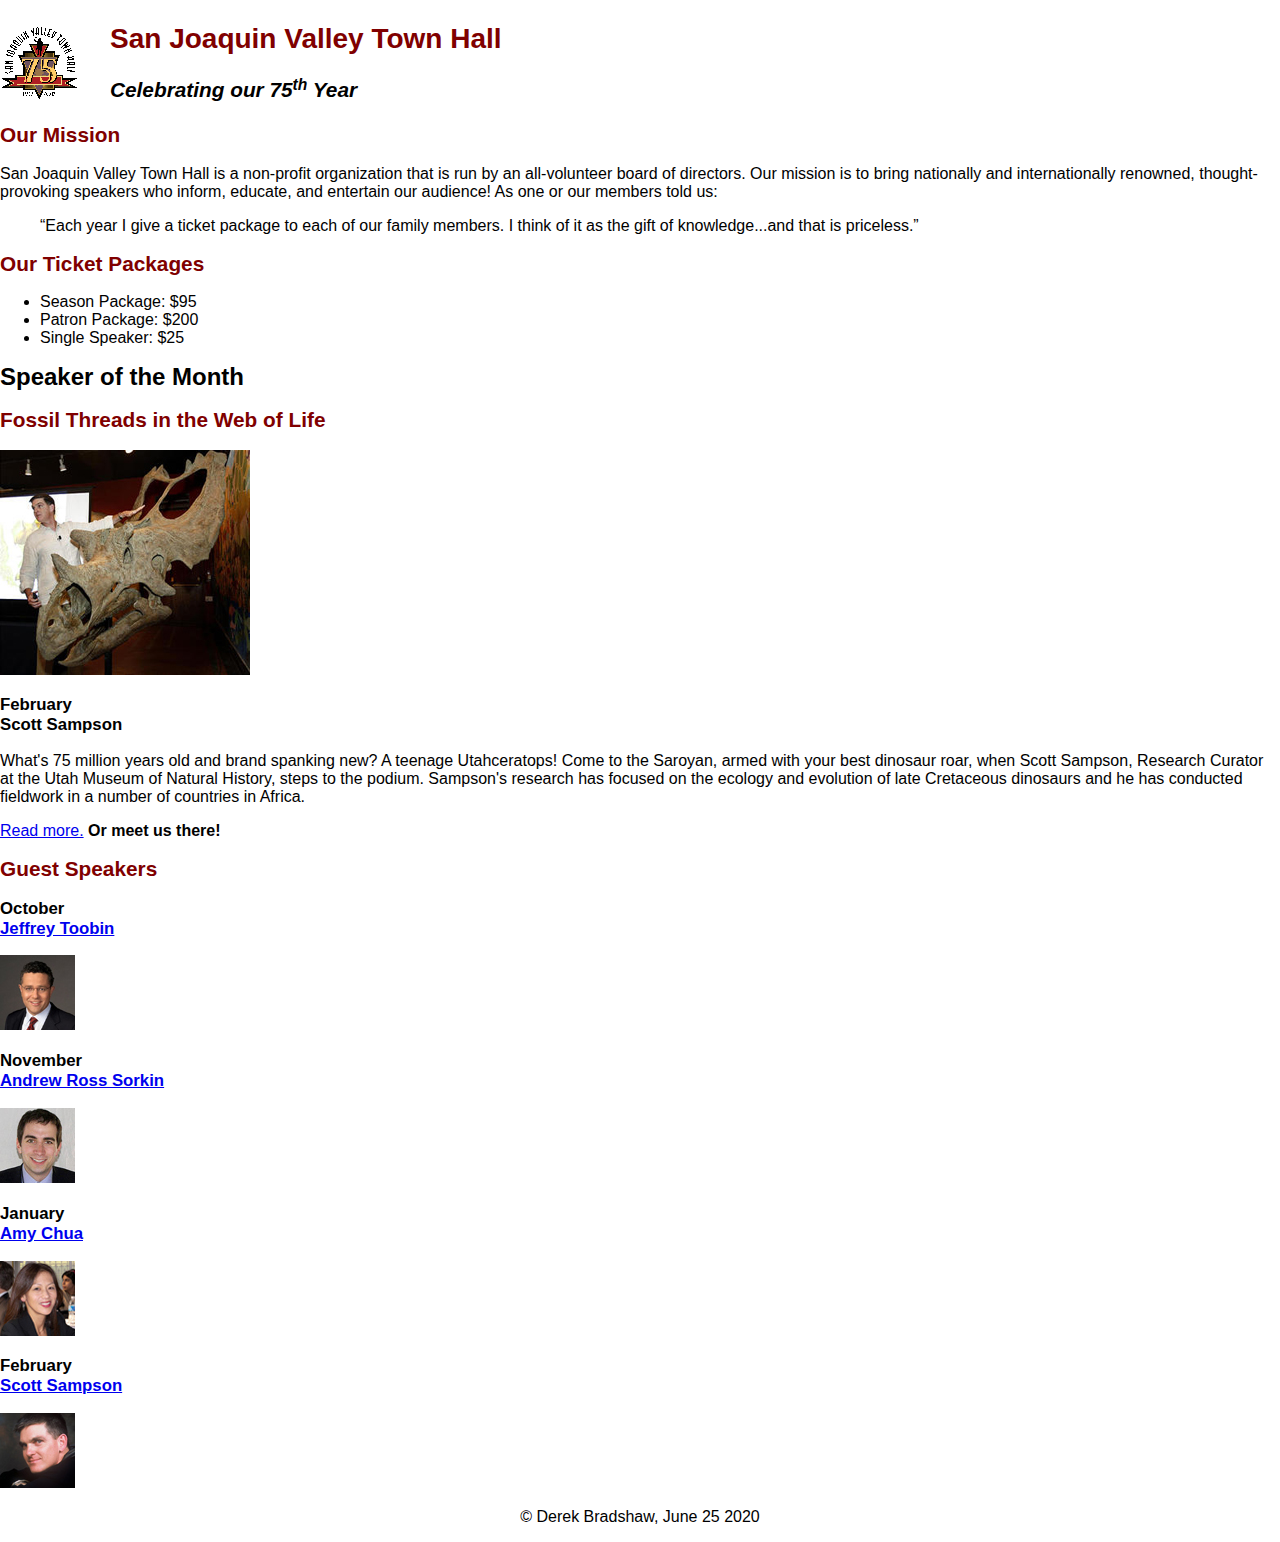
<file: index.html>
<!DOCTYPE html>
<html lang="en">

<head>
    <meta charset="utf-8">
    <title>San Joaquin Valley Town Hall</title>
    <link rel="shortcut icon" href="images/favicon.ico">
    <link rel="stylesheet" href="styles/normalize.css">
    <link rel="stylesheet" href="styles/main.css">

</head>

<body>
<header>
    <img src="images/town_hall_logo.gif" alt="Town Hall Logo" height="80">
    <h2>San Joaquin Valley Town Hall</h2>
    <h3>Celebrating our 75<sup>th</sup> Year</h3>
</header>
<main>
<section>
    <h2>Our Mission</h2>

    <p>San Joaquin Valley Town Hall is a non-profit organization that is run by an all-volunteer board of directors. Our mission is to bring nationally and internationally renowned, thought-provoking speakers who inform, educate, and entertain our audience! As one or our members told us:</p>

    <blockquote>&ldquo;Each year I give a ticket package to each of our family members. I think of it as the gift of knowledge...and that is priceless.&rdquo;</blockquote>


    <h2>Our Ticket Packages</h2>
    <ul>
        <li>Season Package: $95</li>
        <li>Patron Package: $200</li>
        <li>Single Speaker: $25</li>
    </ul>

    <h1>Speaker of the Month</h1>
    <article>
        <h2>Fossil Threads in the Web of Life</h2>
        <img src="images/sampson_dinosaur.jpg" alt="Scott Sampson with dinosaur">
        <h3>February<br>
            Scott Sampson</h3>
        <p>What's 75 million years old and brand spanking new? A teenage Utahceratops!
            Come to the Saroyan, armed with your best dinosaur roar, when Scott Sampson, Research
            Curator at the Utah Museum of Natural History, steps to the podium. Sampson's research
            has focused on the ecology and evolution of late Cretaceous dinosaurs and he has conducted
            fieldwork in a number of countries in Africa.</p>
        <p><a href="speakers/sampson.html">Read more.</a>&nbsp;<b>Or meet us there!</b></p>
    </article>

</section>
<aside>
    <h2>Guest Speakers</h2>

    <h3>October<br><a href="speakers/toobin.html">
        Jeffrey Toobin</a></h3>
    <img src="images/toobin75.jpg" alt="Jeffrey Toobin">

    <h3>November<br><a href="speakers/sorkin.html">
        Andrew Ross Sorkin</a></h3>
    <img src="images/sorkin75.jpg" alt="Andrew Ross photo">
    <h3>January<br><a href="speakers/chua.html">
        Amy Chua</a></h3>
    <img src="images/chua75.jpg" alt="Amy Chua photo">
    <h3>February<br><a href="speakers/sampson.html">
        Scott Sampson</a></h3>
    <img src="images/sampson75.jpg" alt="Scott Sampson photo">
</aside>
</main>
<footer>

    <p>&copy; Derek Bradshaw, June 25 2020</p>
</footer>
</body>
</html>
</file>
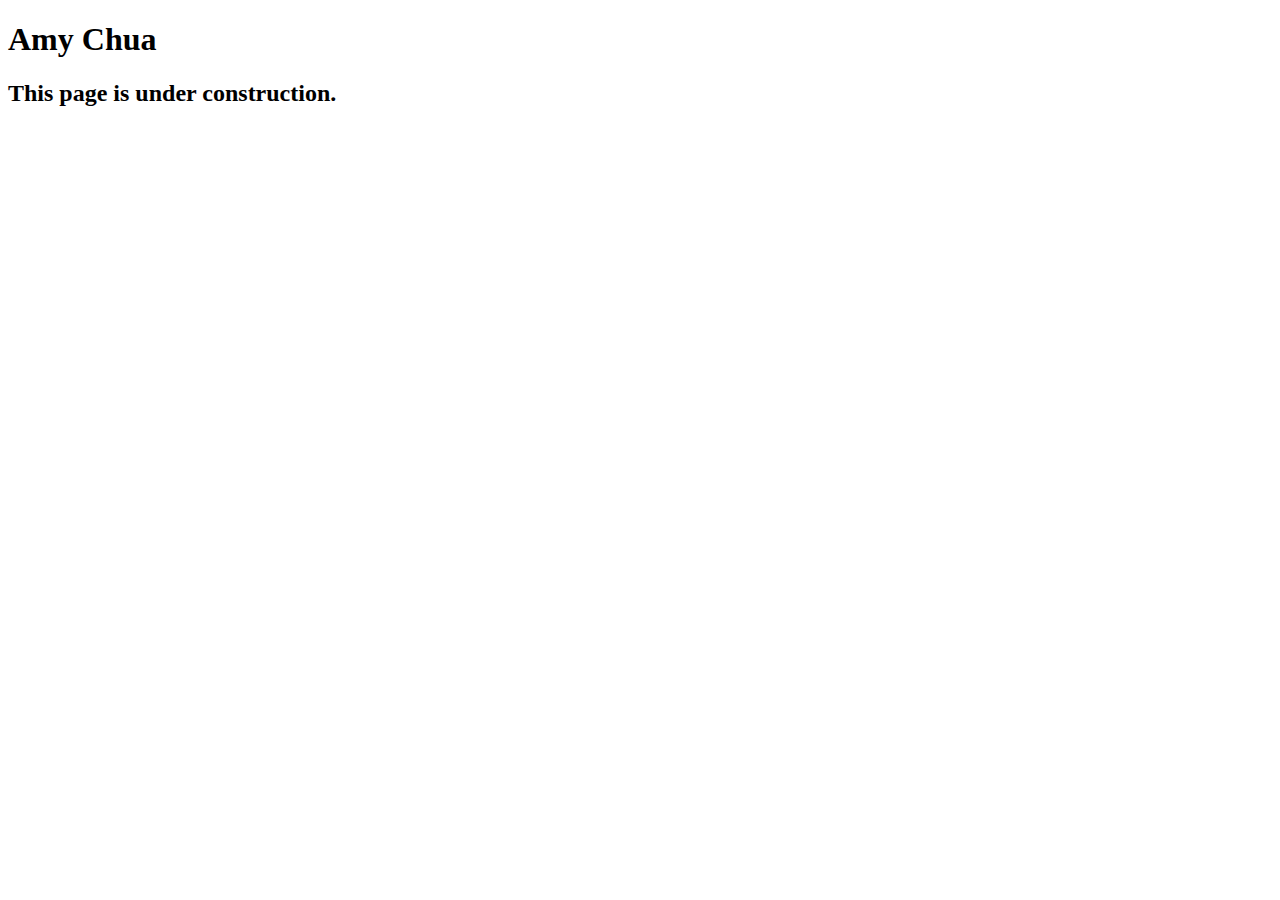
<file: speakers/chua.html>
<!DOCTYPE html>
<html lang="en">

<head>
	<meta charset="utf-8">
	<title>San Joaquin Valley Town Hall</title>
	<link rel="shortcut icon" href="images/favicon.ico">
</head>

<body>
	<main>
		<h1>Amy Chua</h1>
		<h2>This page is under construction.</h2>
	</main>
</body>

</html>
</file>
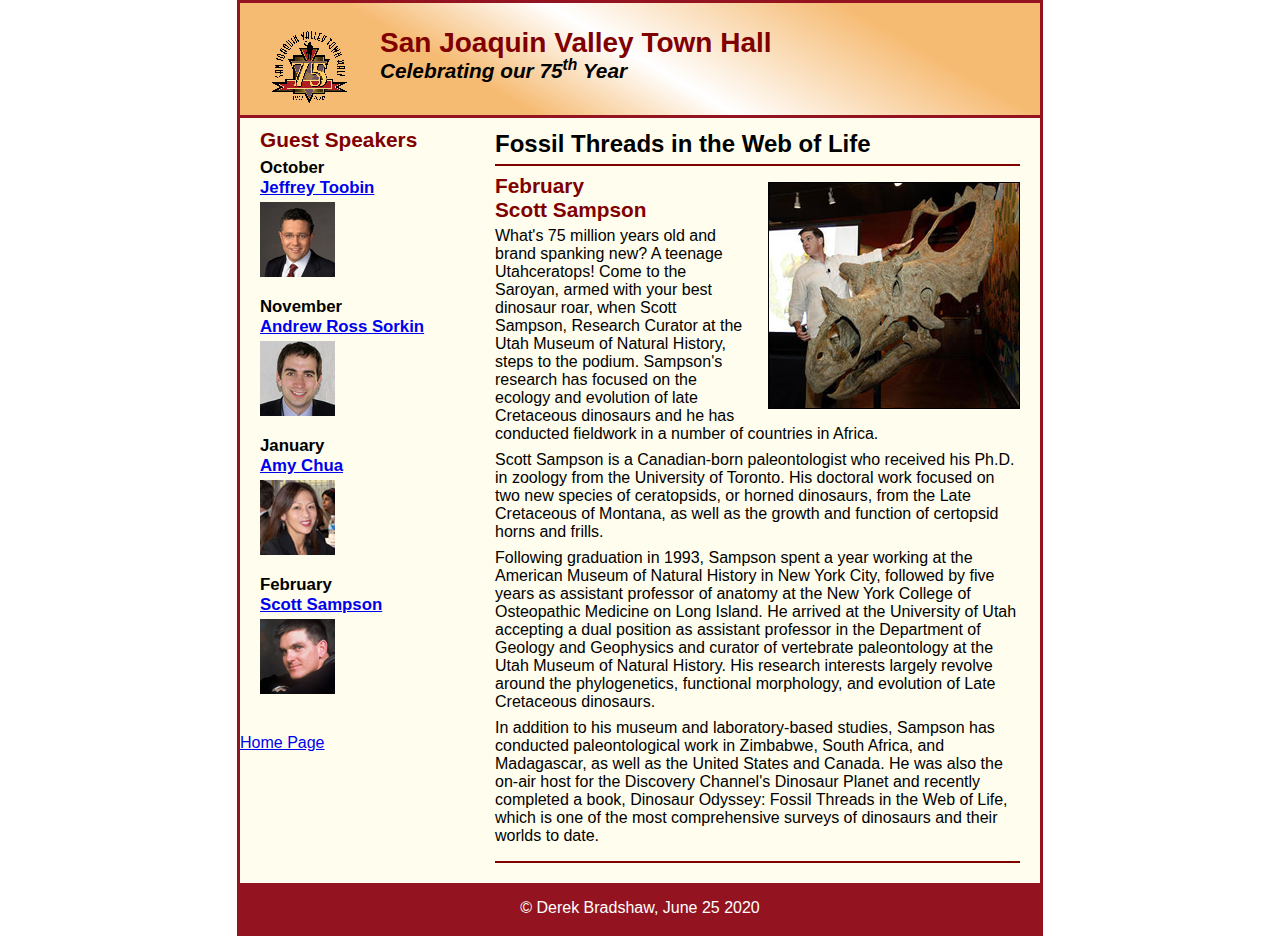
<file: speakers/sampson.html>
<!DOCTYPE html>
<html lang="en">

<head>
    <meta charset="utf-8">
    <title>San Joaquin Valley Town Hall</title>
    <link rel="shortcut icon" href="../images/favicon.ico">
    <link rel="stylesheet" href="../styles/normalize.css">
    <link rel="stylesheet" href="../styles/speaker.css">

</head>

<body>
<header>
    <img src="../images/town_hall_logo.gif" alt="Town Hall Logo" height="80">
    <h2>San Joaquin Valley Town Hall</h2>
    <h3>Celebrating our 75<sup>th</sup> Year</h3>
</header>
<main>
<section>
    <h1>Fossil Threads in the Web of Life</h1>
    <article>
        <img src="../images/sampson_dinosaur.jpg" alt="Scott Sampson with dinosaur">
        <h2>February<br>Scott Sampson</h2>
        <p>What's 75 million years old and brand spanking new? A teenage Utahceratops! Come to the
            Saroyan, armed with your best dinosaur roar, when Scott Sampson, Research Curator at the
            Utah Museum of Natural History, steps to the podium. Sampson's research has focused on the
            ecology and evolution of late Cretaceous dinosaurs and he has conducted fieldwork in a number
            of countries in Africa.</p>

        <p>Scott Sampson is a Canadian-born paleontologist who received his Ph.D. in zoology from the
            University of Toronto. His doctoral work focused on two new species of ceratopsids, or horned
            dinosaurs, from the Late Cretaceous of Montana, as well as the growth and function of certopsid
            horns and frills.</p>

        <p>Following graduation in 1993, Sampson spent a year working at the American Museum of Natural
            History in New York City, followed by five years as assistant professor of anatomy at the New
            York College of Osteopathic Medicine on Long Island. He arrived at the University of Utah
            accepting a dual position as assistant professor in the Department of Geology and Geophysics
            and curator of vertebrate paleontology at the Utah Museum of Natural History. His research
            interests largely revolve around the phylogenetics, functional morphology, and evolution of
            Late Cretaceous dinosaurs.</p>

        <p>In addition to his museum and laboratory-based studies, Sampson has conducted paleontological
            work in Zimbabwe, South Africa, and Madagascar, as well as the United States and Canada. He was
            also the on-air host for the Discovery Channel's Dinosaur Planet and recently completed a book,
            Dinosaur Odyssey: Fossil Threads in the Web of Life, which is one of the most
            comprehensive surveys of dinosaurs and their worlds to date.</p>

    </article>
</section>
<aside>
    <h2>Guest Speakers</h2>

    <h3>October<br><a href="../speakers/toobin.html">
        Jeffrey Toobin</a></h3>
    <img src="../images/toobin75.jpg" alt="Jeffrey Toobin">

    <h3>November<br><a href="../speakers/sorkin.html">
        Andrew Ross Sorkin</a></h3>
    <img src="../images/sorkin75.jpg" alt="Andrew Ross photo">
    <h3>January<br><a href="../speakers/chua.html">
        Amy Chua</a></h3>
    <img src="../images/chua75.jpg" alt="Amy Chua photo">
    <h3>February<br><a href="../speakers/sampson.html">
        Scott Sampson</a></h3>
    <img src="../images/sampson75.jpg" alt="Scott Sampson photo">
</aside>
    <a href="../index.html">
        Home Page</a>
</main>
<footer>

    <p>&copy; Derek Bradshaw, June 25 2020</p>
</footer>
</body>
</html>
</file>
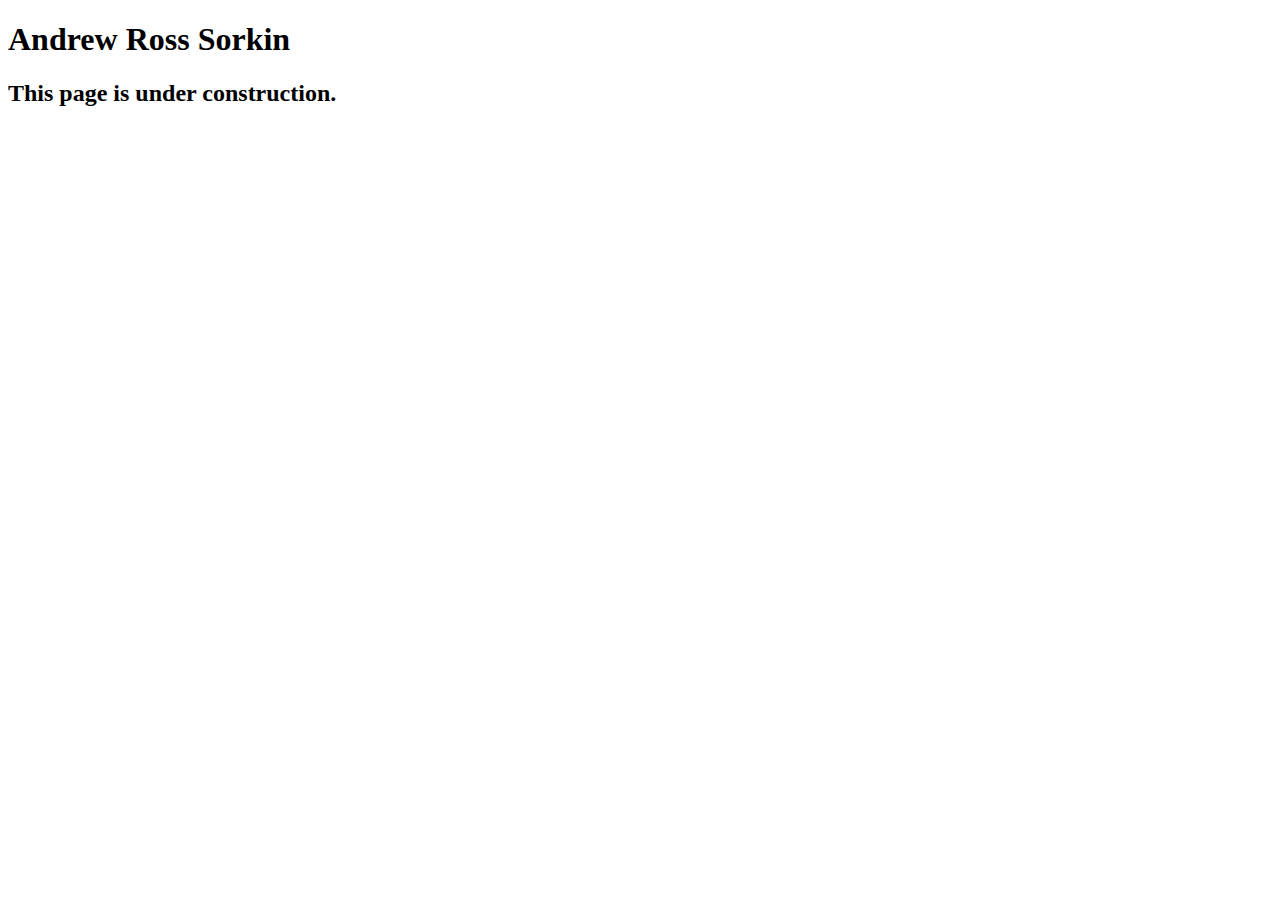
<file: speakers/sorkin.html>
<!DOCTYPE html>
<html lang="en">

<head>
	<meta charset="utf-8">
	<title>San Joaquin Valley Town Hall</title>
	<link rel="shortcut icon" href="images/favicon.ico">
</head>

<body>
	<main>
		<h1>Andrew Ross Sorkin</h1>
		<h2>This page is under construction.</h2>
	</main>
</body>

</html>
</file>
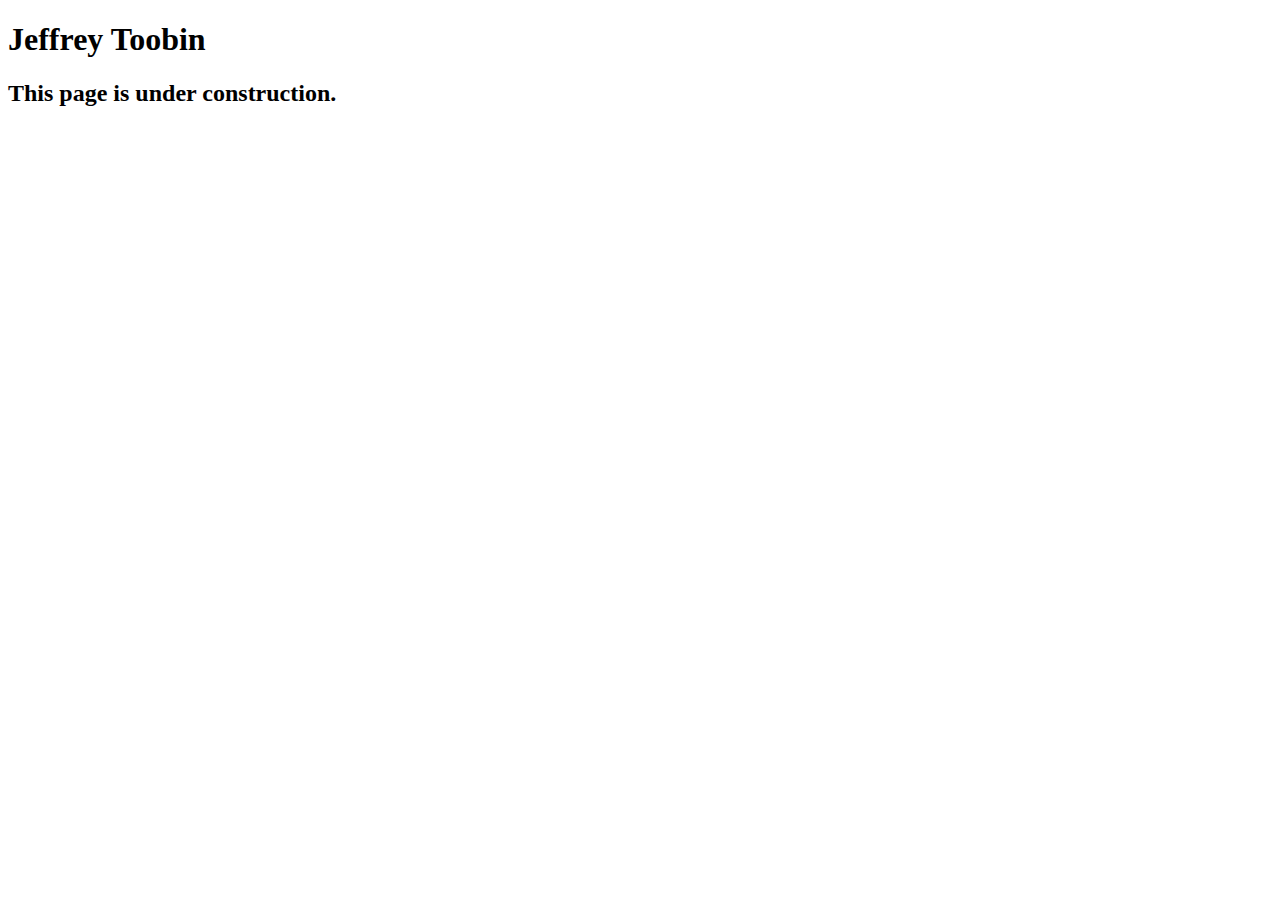
<file: speakers/toobin.html>
<!DOCTYPE html>
<html lang="en">

<head>
	<meta charset="utf-8">
	<title>San Joaquin Valley Town Hall</title>
	<link rel="shortcut icon" href="images/favicon.ico">
</head>

<body>
    <main>
	    <h1>Jeffrey Toobin</h1>
	    <h2>This page is under construction.</h2>	        
    </main>
</body>

</html>
</file>
<file: styles/main.css>
/* the styles for the elements */
body {
	font-family: Arial, Helvetica, sans-serif;
	font-size: 100%;

}
a:focus, a:hover {
	font-style: italic;
}
/* the styles for the header */
header h2 {
	font-size: 175%;
	color: #800000;
	text-indent: 30px;
}
header h3 {
	font-size: 130%;
	font-style: italic;
	text-indent: 30px;
}
header img {
	float: left;
}
.shadow {
	text-shadow: 2px 2px 2px #800000;
}
/* the styles for the main content */
main {
	clear: left;
}
main h1 {
	font-size: 150%;
}
main h2 {
	color: #800000;
	font-size: 130%;
}
main h3 {
	font-size: 105%;
}

/* the styles for the footer */
footer p {
	text-align: center;
}
</file>
<file: styles/speaker.css>
/* the styles for the elements */
* {
	margin: 0;
	padding: 0;
}
html {
	background-color: white;
}
body {
	font-family: Arial, Helvetica, sans-serif;
	font-size: 100%;
	width: 800px;
	margin: 0 auto;
	border: 3px solid #931420;
	background-color: #fffded;
}
a:focus, a:hover {
	font-style: italic;
}
/* the styles for the header */
header {
	padding: 1.5em 0 2em 0;
	border-bottom: 3px solid #931420;
	background-image: -moz-linear-gradient(
			30deg, #f6bb73 0%, #f6bb73 30%, white 50%, #f6bb73 80%, #f6bb73 100%);
	background-image: -webkit-linear-gradient(
			30deg, #f6bb73 0%, #f6bb73 30%, white 50%, #f6bb73 80%, #f6bb73 100%);
	background-image: -o-linear-gradient(
			30deg, #f6bb73 0%, #f6bb73 30%, white 50%, #f6bb73 80%, #f6bb73 100%);
	background-image: linear-gradient(
			30deg, #f6bb73 0%, #f6bb73 30%, white 50%, #f6bb73 80%, #f6bb73 100%);
}
header h2 {
	font-size: 175%;
	color: #800000;
}
header h3 {
	font-size: 130%;
	font-style: italic;
}
header img {
	float: left;
	padding: 0 30px;
}
.shadow {
	text-shadow: 2px 2px 2px #800000;
}
/* the styles for the main content */
main {
	clear: left;
}
/* the styles for the section */
section {
	width: 525px;
	float: right;
	padding: 0 20px 20px 20px;
}
section h1 {
	font-size: 150%;
	padding: .5em 0 .25em 0;
	margin: 0;               /* If you remove this, the margins in normalize.css will be applied. */
}
section h2 {
	color: #800000;
	font-size: 130%;
	padding: .5em 0 .25em 0;
}
section p {
	padding-bottom: .5em;
}
section blockquote {
	padding: 0 2em;
	font-style: italic;
}
section ul {
	padding: 0 0 .25em 1.25em;
}
section li {
	padding-bottom: .35em;
}

/* the styles for the article */
article {
	padding: .5em 0;
	border-top: 2px solid #800000;
	border-bottom: 2px solid #800000;
}
article h2 {
	padding-top: 0;
}
article h3 {
	font-size: 105%;
	padding-bottom: .25em;
}
article img {
	float: right;
	margin: .5em 0 1em 1em;
	border: 1px solid black;
}

/* the styles for the aside */
aside {
	width: 215px;
	float: right;
	padding: 0 0 20px 20px;
}
aside h2 {
	color: #800000;
	font-size: 130%;
	padding: .5em 0 .25em 0;
}

aside h3 {
	font-size: 105%;
	padding-bottom: .25em;
}
aside img {
	padding-bottom: 1em;
}

/* the styles for the footer */
footer {
	background-color: #931420;
	clear: both;

}
footer p {
	text-align: center;
	color: white;
	padding: 1em 0;
}
</file>
